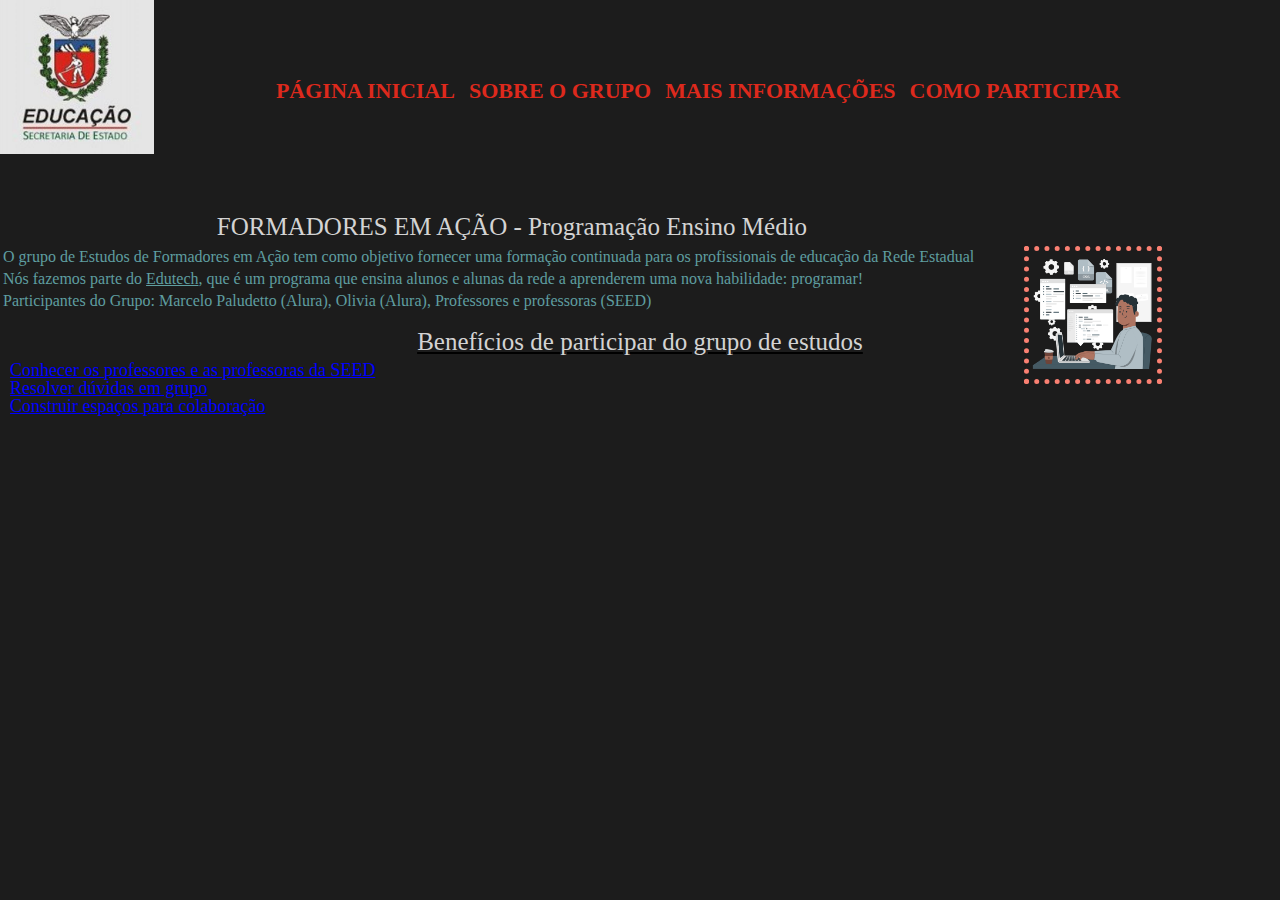
<file: index.html>
<!DOCTYPE html>
<html lang="pt" dir="ltr">

<head>
  <meta charset="utf-8">
  <title>Grupo de Estudos</title>
  <link rel="stylesheet" href="reset.css">
  <link rel="stylesheet" href="style.css">
</head>

<body>
  <header>
    <img class="logo" src="logo.jpg">
    <div class="menu">
      <nav>
        <ul>

          <li><a href="index.html">Página Inicial</a></li>
          <li><a href="grupo.html">Sobre o Grupo</a></li>
          <li><a href="info.html">Mais Informações</a></li>
          <li><a href="participar.html">Como Participar</a></li>

        </ul>
      </nav>
    </div>
  </header>

  <div class="texto-principal">
    <h1>FORMADORES EM AÇÃO - Programação Ensino Médio</h1>
    <img id="imagem-principal" src="coding-image.png">

    <p>O grupo de <b>Estudos de Formadores em Ação</b> tem como objetivo fornecer uma formação
      continuada para os profissionais de educação da Rede Estadual</p>
    <p>Nós fazemos parte do <u>Edutech</u>, que é um programa que ensina alunos e alunas da rede a
      aprenderem uma nova habilidade: programar!</p>
    <p>Participantes do Grupo: Marcelo Paludetto (Alura), Olivia (Alura), Professores e professoras (SEED)</p>
  </div>

  <div class="lista">
    <h2>Benefícios de participar do grupo de estudos</h2>
    <ul>
      <li class="itens">Conhecer os professores e as professoras da SEED</li>
      <li class="itens">Resolver dúvidas em grupo</li>
      <li class="itens">Construir espaços para colaboração</li>
    </ul>
  </div>

</body>

</html>
</file>
<file: style.css>
body {
    background-color:#1C1C1C;
}

.logo{
    width: 12%;
}

.menu{
    padding-top: 20px;
    padding-bottom: 10px;
    margin-top:  20px;
    margin-left: 20px;
}

.texto-principal {
    margin-right: 20%; 
}

h1,h2 {
    color: #D3D3D3;
    text-align: center;
    padding-top: 7px;
    padding-bottom: 7px;
    font-size: 25px;
}

p {
    color:  #5F9EA0;
    padding: 3px;


}

#imagem-principal {
    width: 10%;
    margin-left: 80%;
    border: 5px dotted salmon;
    float: left;
    position: absolute;
}
.lista{
    font-size: 18px;
    padding: 10px;
    text-decoration-line: underline;
}

.itens {
	color:  #5F9EA0;
	text-decoration: underline;
}
.texto-principal {
    margin-right: 20%; 
}




p {
    color:  #5F9EA0;

}
#imagem-principal {
    width: 10%;
    margin-left: 80%;
    border: 5px dotted salmon;
    float: left;
    position: absolute;
}

.itens {
	color: blue;
	text-decoration: underline;
}

nav{
    position: absolute;
    top: 80px;
    right: 150px;
}

nav li{
    display: inline;
    margin-right: 10px;
}
nav a{
    font-size: 22px;
    color: rgb(221, 41, 28);
    text-transform: uppercase;
    font-weight: bold;
    text-decoration: none;
}
</file>
